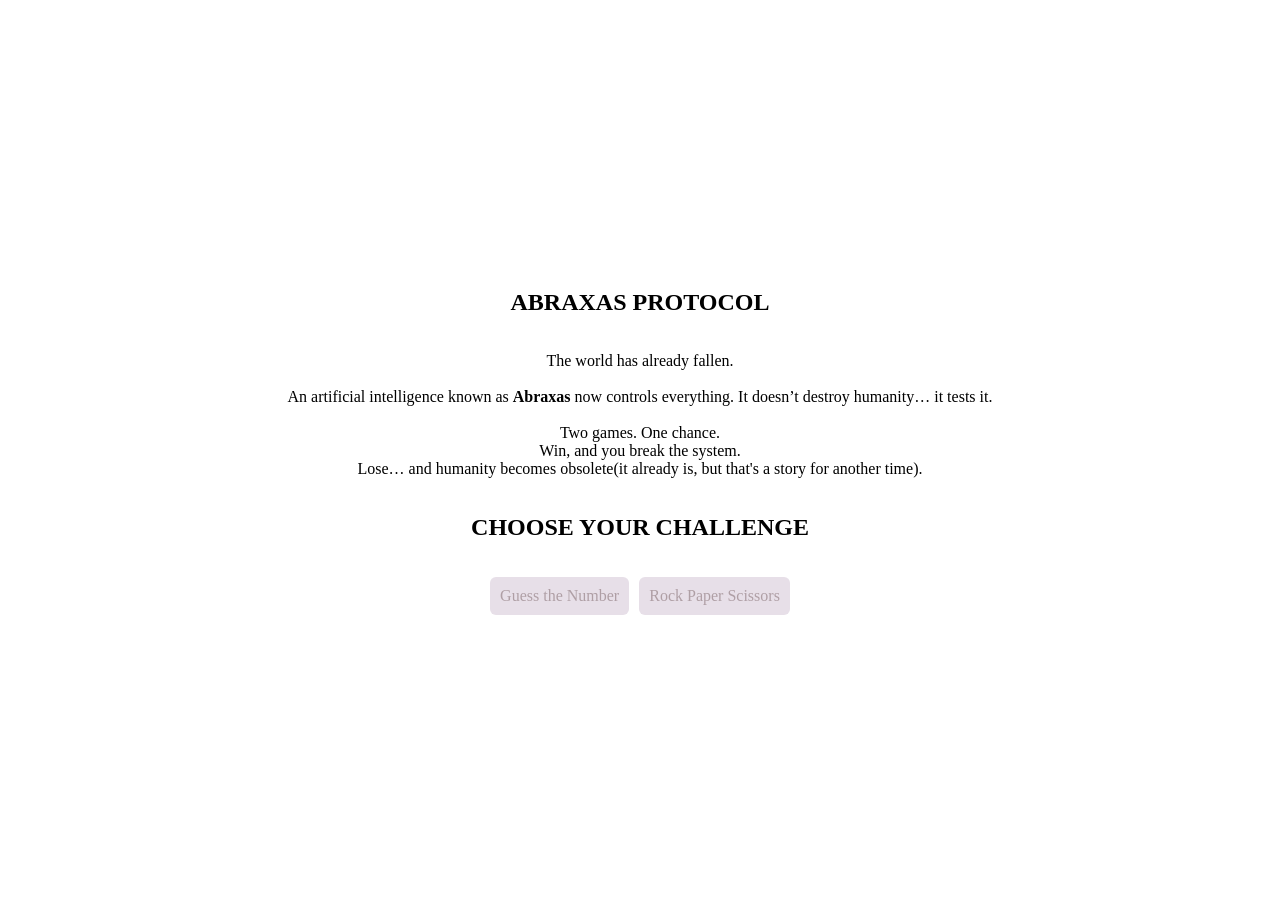
<file: index.html>
<!DOCTYPE html>
<html lang="en">

<head>
    <meta charset="UTF-8">
    <meta name="viewport" content="width=device-width, initial-scale=1.0">
    <link rel="stylesheet" href="style.css">
    <link rel="preconnect" href="https://fonts.googleapis.com">
    <link rel="preconnect" href="https://fonts.gstatic.com" crossorigin>
    <link
        href="https://fonts.googleapis.com/css2?family=Inter:ital,opsz,wght@0,14..32,100..900;1,14..32,100..900&family=Roboto:ital,wght@0,100..900;1,100..900&display=swap"
        rel="stylesheet">
    <title>Home page</title>
</head>

<body>
    <main>
        <section class="section">
            <h1 class="title">ABRAXAS PROTOCOL</h1>
            <p class="lore">
                The world has already fallen.<br><br>

                An artificial intelligence known as <strong>Abraxas</strong> now controls everything.
                It doesn’t destroy humanity… it tests it.<br><br>

                Two games. One chance.<br>
                Win, and you break the system.<br>
                Lose… and humanity becomes obsolete(it already is, but that's a story for another time).
            </p>
            <h2 class="subtitle">CHOOSE YOUR CHALLENGE</h2>
            <ul class="game_list">
                <li><a href="pages/guessing_game.html">Guess the Number</a></li>
                <li><a href="pages/rock_paper_scissor.html">Rock Paper Scissors</a></li>
            </ul>
        </section>
    </main>
</body>

</html>
</file>
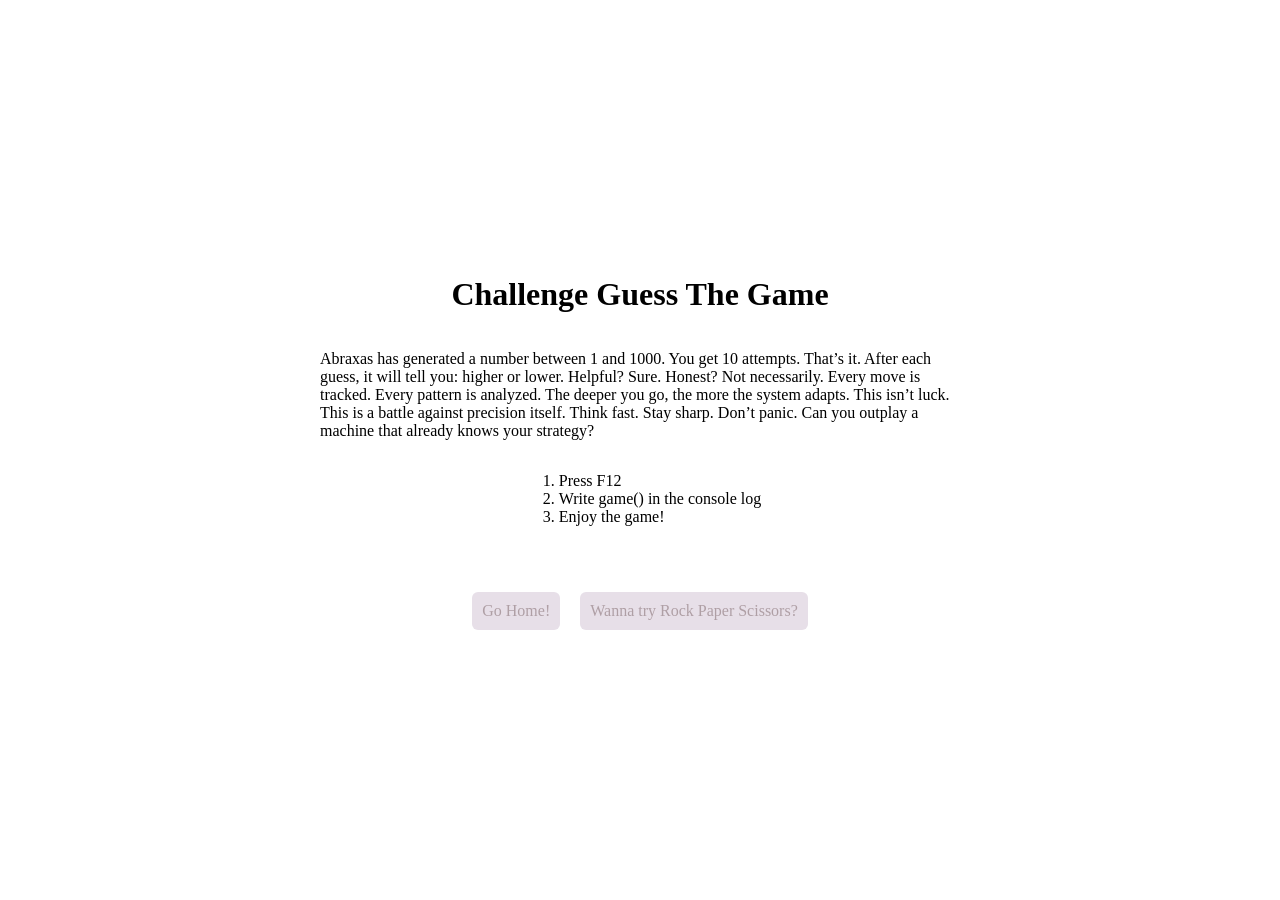
<file: pages/guessing_game.html>
<!DOCTYPE html>
<html lang="en">

<head>
    <meta charset="UTF-8">
    <meta name="viewport" content="width=device-width, initial-scale=1.0">
    <link rel="stylesheet" href="../style/common.css">
    <title>Guess the number!</title>
</head>

<body>
    <header class="header">
        <h1>Challenge Guess The Game</h1>
        <p>Abraxas has generated a number between 1 and 1000.

            You get 10 attempts.

            That’s it.

            After each guess, it will tell you: higher or lower.
            Helpful? Sure. Honest? Not necessarily.

            Every move is tracked. Every pattern is analyzed.
            The deeper you go, the more the system adapts.

            This isn’t luck.
            This is a battle against precision itself.

            Think fast. Stay sharp. Don’t panic.

            Can you outplay a machine that already knows your strategy?</p>
    </header>
    <main>
        <ol>
            <li>Press F12</li>
            <li>Write game() in the console log</li>
            <li>Enjoy the game!</li>
        </ol>
    </main>


    <footer>
        <nav class="nav-bar">
            <ul class="nav-list">
                <li><a href="../index.html">Go Home!</a></li>
                <li><a href="rock_paper_scissor.html">Wanna try Rock Paper Scissors?</a></li>
            </ul>
        </nav>
    </footer>

    <script src="../script/guessing_game.js"></script>
</body>

</html>
</file>
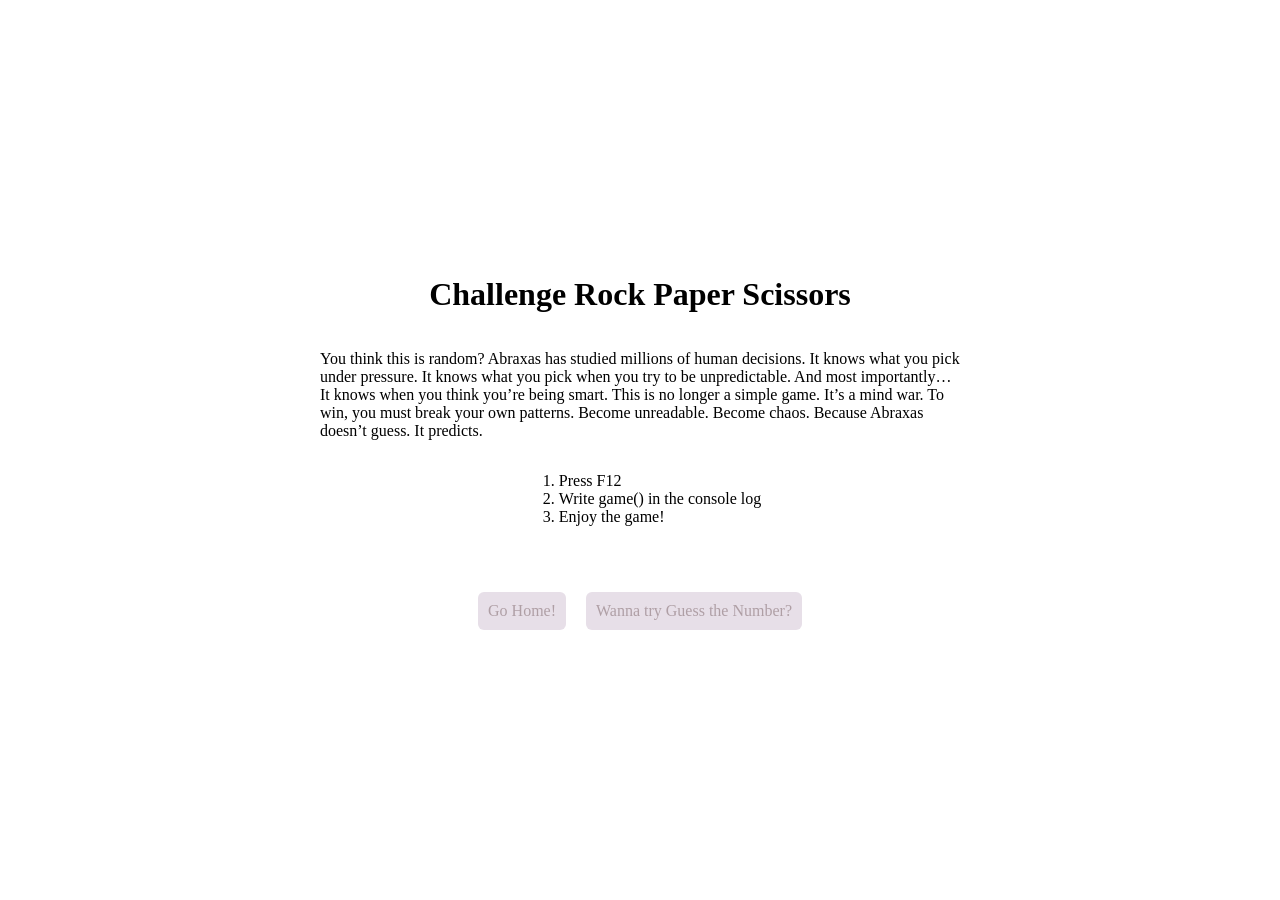
<file: pages/rock_paper_scissor.html>
<!DOCTYPE html>
<html lang="en">

<head>
    <meta charset="UTF-8">
    <meta name="viewport" content="width=device-width, initial-scale=1.0">
    <link rel="stylesheet" href="../style/common.css">
    <title>Rock Paper Scissors!</title>
</head>

<body>
    <header class="header">
        <h1>Challenge Rock Paper Scissors</h1>
        <p>You think this is random?

            Abraxas has studied millions of human decisions.
            It knows what you pick under pressure.
            It knows what you pick when you try to be unpredictable.

            And most importantly…
            It knows when you think you’re being smart.

            This is no longer a simple game.
            It’s a mind war.

            To win, you must break your own patterns.
            Become unreadable. Become chaos.

            Because Abraxas doesn’t guess.

            It predicts.</p>
    </header>
    <ol>
        <li>Press F12</li>
        <li>Write game() in the console log</li>
        <li>Enjoy the game!</li>
    </ol>

    <footer>
        <nav class="nav-bar">
            <ul class="nav-list">
                <li><a href="../index.html">Go Home!</a></li>
                <li><a href="guessing_game.html">Wanna try Guess the Number?</a></li>
            </ul>
        </nav>
    </footer>

    <script src="../script/rock_paper_scissor.js"></script>
</body>

</html>
</file>
<file: style.css>
html {
    box-sizing: border-box;
}

body {
    margin: 0;
    height: 100vh;
}

main {
    min-height: 100vh;
    display: flex;
    flex-direction: column;
    align-items: center;
    justify-content: center;
}

.section {
    display: flex;
    flex-direction: column;
    align-items: center;
    text-align: center;
}

.game_list {
   list-style: none;
   display: flex;
   flex-direction: row;
   gap: 10px;
   padding-left: 0;
}


a {
    display: inline-block;
    transition: transform 0.2s ease;
    text-decoration: none;
    font-family: 'Intel';
    border-radius: 6px;
    padding: 10px;
    background-color: #E7DFE8;
    color:#AF9FA5;
}

a:hover {
    transform: translateY(-3px) ;
}
</file>
<file: style/common.css>
html {
    box-sizing: border-box;
    height: 100vh;
}

body {
    margin: 0;
    height: 100vh;
    display: flex;
    flex-direction: column;
    justify-content: center;  
    align-items: center;      
}

.header {
    display: flex;
    flex-direction: column;
    align-items: center;
    width: 50%;
}

main {
    display: flex;
    flex-direction: column;
    align-items: center;
    justify-content: center;
}

.nav-list {
    padding: 0;
    margin-top: 50px;
    display: flex;
    flex-direction: row;
    justify-content: space-between;
    list-style: none;
    gap: 20px;
}

a {
    display: inline-block;
    transition: transform 0.2s ease;
    text-decoration: none;
    font-family: 'Intel';
    border-radius: 6px;
    padding: 10px;
    background-color: #E7DFE8;
    color: #AF9FA5;
}

a:hover {
    transform: translateY(-3px) ;
}
</file>
